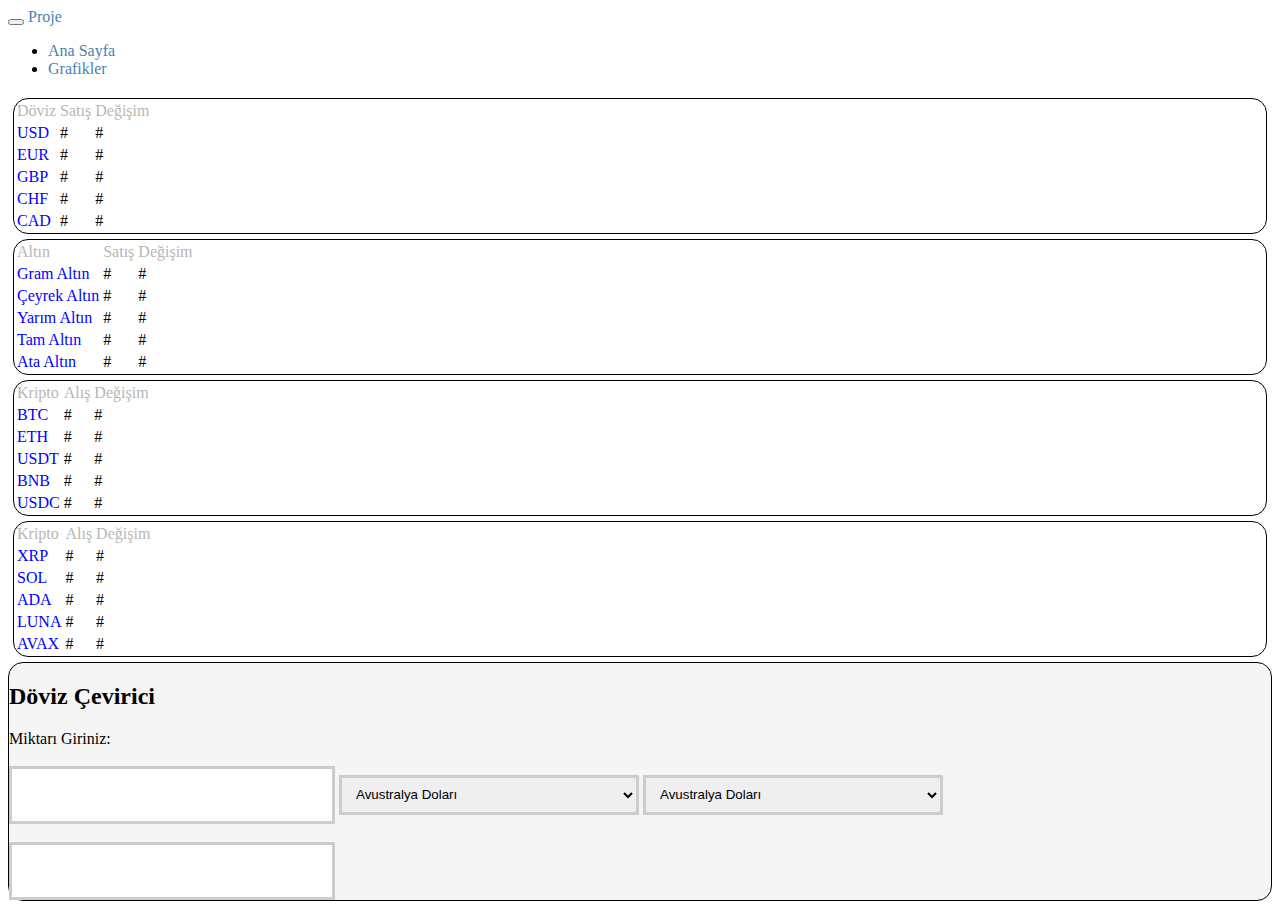
<file: index.html>
<!DOCTYPE html>

<html xmlns="http://www.w3.org/1999/xhtml" lang="tr">

<head>
  <meta charset="utf-8" />
  <meta name="viewport" content="width=device-width, initial-scale=1" />
  <link href="https://cdn.jsdelivr.net/npm/bootstrap@5.1.3/dist/css/bootstrap.min.css" rel="stylesheet"
    integrity="sha384-1BmE4kWBq78iYhFldvKuhfTAU6auU8tT94WrHftjDbrCEXSU1oBoqyl2QvZ6jIW3" crossorigin="anonymous" />
  <link rel="stylesheet" href="/static/css/style.css" type="text/css" />
  <script src="static/js/script.js"></script>


  <title>Proje</title>
</head>

<body>
  <!-- navbar -->
  <nav class="navbar navbar-expand-lg navbar-dark bg-dark">
    <div class="container-fluid">
      <button class="navbar-toggler" type="button" data-bs-toggle="collapse" data-bs-target="#navbarTogglerDemo03"
        aria-controls="navbarTogglerDemo03" aria-expanded="false" aria-label="Toggle navigation">
        <span class="navbar-toggler-icon"></span>
      </button>
      <a class="navbar-brand" href="#">Proje</a>
      <div class="collapse navbar-collapse" id="navbarTogglerDemo03">
        <ul class="navbar-nav me-auto mb-2 mb-lg-0">
          <li class="nav-item">
            <a class="nav-link active" aria-current="page" href="#">Ana Sayfa</a>
          </li>
          <li class="nav-item">
            <a class="nav-link" href="index2.html">Grafikler</a>
          </li>
        </ul>
      </div>
    </div>
  </nav>
  <!--Tablo doviz-->
  
  <div class="container-xxl" style="margin-top:20px">
    <div class="row ">

      <div class="deneme col shadow">
        <table id="doviz" class="table table-striped table-hover">
          <tr id="tabloBaslik">
            <td id="Baslik">Döviz</td>
            <td id="Baslik">Satış</td>
            <td id="Baslik">Değişim</td>
          </tr>
          <tr>
            <td id="dovIsim">USD</td>
            <td id="dovSatisUsd">#</td>
            <td id="dovDegisimUsd">#</td>
          </tr>
          <tr>
            <td id="dovIsim">EUR</td>
            <td id="dovSatisEur">#</td>
            <td id="dovDegisimEur">#</td>
          </tr>
          <tr>
            <td id="dovIsim">GBP</td>
            <td id="dovSatisGbp">#</td>
            <td id="dovDegisimGbp">#</td>
          </tr>
          <tr>
            <td id="dovIsim">CHF</td>
            <td id="dovSatisChf">#</td>
            <td id="dovDegisimChf">#</td>
          </tr>
          <tr>
            <td id="dovIsim">CAD</td>
            <td id="dovSatisCad">#</td>
            <td id="dovDegisimCad">#</td>
          </tr>
        </table>
      </div>
      <div class="deneme col shadow">
        <table class="table table-striped table-hover">
          <tr id="tabloBaslik2">
            <td id="Baslik">Altın</td>
            <td id="Baslik">Satış</td>
            <td id="Baslik">Değişim</td>
          </tr>
          <tr>
            <td id="dovIsim">Gram Altın</td>
            <td id="dovSatisG">#</td>
            <td id="dovDegisimG">#</td>
          </tr>
          <tr>
            <td id="dovIsim">Çeyrek Altın</td>
            <td id="dovSatisC">#</td>
            <td id="dovDegisimC">#</td>
          </tr>
          <tr>
            <td id="dovIsim">Yarım Altın</td>
            <td id="dovSatisY">#</td>
            <td id="dovDegisimY">#</td>
          </tr>
          <tr>
            <td id="dovIsim">Tam Altın</td>
            <td id="dovSatisT">#</td>
            <td id="dovDegisimT">#</td>
          </tr>
          <tr>
            <td id="dovIsim">Ata Altın</td>
            <td id="dovSatisA">#</td>
            <td id="dovDegisimA">#</td>
          </tr>
        </table>
      </div>

      <div class="row">
        <div class="deneme col shadow">
          <table class="table table-striped table-hover">
            <tr id="tabloBaslik3">
              <td id="Baslik">Kripto</td>
              <td id="Baslik">Alış</td>
              <td id="Baslik">Değişim</td>
            </tr>
            <tr>
              <td id="dovIsim">BTC</td>
              <td id="dovSatisBtc">#</td>
              <td id="dovDegisimBtc">#</td>
            </tr>
            <tr>
              <td id="dovIsim">ETH</td>
              <td id="dovSatisEth">#</td>
              <td id="dovDegisimEth">#</td>
            </tr>
            <tr>
              <td id="dovIsim">USDT</td>
              <td id="dovSatisUsdt">#</td>
              <td id="dovDegisimUsdt">#</td>
            </tr>
            <tr>
              <td id="dovIsim">BNB</td>
              <td id="dovSatisBnb">#</td>
              <td id="dovDegisimBnb">#</td>
            </tr>
            <tr>
              <td id="dovIsim">USDC</td>
              <td id="dovSatisUsdc">#</td>
              <td id="dovDegisimUsdc">#</td>
            </tr>
          </table>
        </div>

        <div class="deneme col shadow">
          <table class="table table-striped table-hover">
            <tr id="tabloBaslik3">
              <td id="Baslik">Kripto</td>
              <td id="Baslik">Alış</td>
              <td id="Baslik">Değişim</td>
            </tr>
            <tr>
              <td id="dovIsim">XRP</td>
              <td id="dovSatisXrp">#</td>
              <td id="dovDegisimXrp">#</td>
            </tr>
            <tr>
              <td id="dovIsim">SOL</td>
              <td id="dovSatisSol">#</td>
              <td id="dovDegisimSol">#</td>
            </tr>
            <tr>
              <td id="dovIsim">ADA</td>
              <td id="dovSatisAda">#</td>
              <td id="dovDegisimAda">#</td>
            </tr>
            <tr>
              <td id="dovIsim">LUNA</td>
              <td id="dovSatisLuna">#</td>
              <td id="dovDegisimLuna">#</td>
            </tr>
            <tr>
              <td id="dovIsim">AVAX</td>
              <td id="dovSatisAvax">#</td>
              <td id="dovDegisimAvax">#</td>
            </tr>
          </table>
        </div>
        <!-- cevirici -->
        <div class=" form1 col shadow">

          <h2>Döviz Çevirici</h2>
          <div class="">
            <label for="Amount">Miktarı</label>
            <label for="From">Giriniz:</label>
          </div>
          <input min="0" onkeydown="makeConvert()" onkeyup="makeConvert()" onkeypress="makeConvert()"
            onchange='makeConvert()' id="Miktar" type="number" name="Amount" value="">
          <select class="money1" name="money1">
            <option value="AUD" class="AUD">Avustralya Doları</option>
            <option value="BGN" class="BGN">Bulgar Levası</option>
            <option value="BRL" class="BRL">Brezilya Reali</option>
            <option value="CAD" class="CAD">Kanada Doları</option>
            <option value="CHF" class="CHF">İsviçre Frangı</option>
            <option value="CNY" class="CNY">Çin Yuanı</option>
            <option value="CZK" class="CZK">Çek Korunası</option>
            <option value="DKK" class="DKK">Danimarka Kronu</option>
            <option value="EUR" class="EUR">EURO</option>
            <option value="GBP" class="GBP">İngiliz Sterlini</option>
            <option value="HKD" class="HKD">Hong Kong Doları</option>
            <option value="HRK" class="HRK">Hırvatistan Kunası</option>
            <option value="HUF" class="HUF">Macar Forinti</option>
            <option value="IDR" class="IDR">Endonezya Rupisi</option>
            <option value="ILS" class="ILS">Yeni İsrail Şekeli</option>
            <option value="INR" class="INR">Hindistan Rupisi</option>
            <option value="ISK" class="ISK">İzlanda Kronu</option>
            <option value="JPY" class="JPY">Japon Yeni</option>
            <option value="KRW" class="KRW">Güney Kore Wonu</option>
            <option value="MXN" class="MXN">Meksika Pesosu</option>
            <option value="MYR" class="MYR">Malezya Ringgiti</option>
            <option value="NOK" class="NOK">Norveç Kronu</option>
            <option value="NZD" class="NZD">Yeni Zelanda Doları</option>
            <option value="PHP" class="PHP">Filipin Pesosu</option>
            <option value="PLN" class="PLN">Polonya Zlotisi</option>
            <option value="RON" class="RON">Rumen Leyi</option>
            <option value="RUB" class="RUB">Rus Rublesi</option>
            <option value="SEK" class="SEK">İsveç Kronu</option>
            <option value="SGD" class="SGD">Singapur Doları</option>
            <option value="THB" class="THB">Tayland Bahtı</option>
            <option value="TRY" class="TRY">Türk Lirası</option>
            <option value="USD" class="USD">ABD Doları</option>
            <option value="ZAR" class="ZAR">Güney Afrika Randı</option>
          </select>

          <select class="money2" name="money2">
            <option value="AUD" class="AUD">Avustralya Doları</option>
            <option value="BGN" class="BGN">Bulgar Levası</option>
            <option value="BRL" class="BRL">Brezilya Reali</option>
            <option value="CAD" class="CAD">Kanada Doları</option>
            <option value="CHF" class="CHF">İsviçre Frangı</option>
            <option value="CNY" class="CNY">Çin Yuanı</option>
            <option value="CZK" class="CZK">Çek Korunası</option>
            <option value="DKK" class="DKK">Danimarka Kronu</option>
            <option value="EUR" class="EUR">EURO</option>
            <option value="GBP" class="GBP">İngiliz Sterlini</option>
            <option value="HKD" class="HKD">Hong Kong Doları</option>
            <option value="HRK" class="HRK">Hırvatistan Kunası</option>
            <option value="HUF" class="HUF">Macar Forinti</option>
            <option value="IDR" class="IDR">Endonezya Rupisi</option>
            <option value="ILS" class="ILS">Yeni İsrail Şekeli</option>
            <option value="INR" class="INR">Hindistan Rupisi</option>
            <option value="ISK" class="ISK">İzlanda Kronu</option>
            <option value="JPY" class="JPY">Japon Yeni</option>
            <option value="KRW" class="KRW">Güney Kore Wonu</option>
            <option value="MXN" class="MXN">Meksika Pesosu</option>
            <option value="MYR" class="MYR">Malezya Ringgiti</option>
            <option value="NOK" class="NOK">Norveç Kronu</option>
            <option value="NZD" class="NZD">Yeni Zelanda Doları</option>
            <option value="PHP" class="PHP">Filipin Pesosu</option>
            <option value="PLN" class="PLN">Polonya Zlotisi</option>
            <option value="RON" class="RON">Rumen Leyi</option>
            <option value="RUB" class="RUB">Rus Rublesi</option>
            <option value="SEK" class="SEK">İsveç Kronu</option>
            <option value="SGD" class="SGD">Singapur Doları</option>
            <option value="THB" class="THB">Tayland Bahtı</option>
            <option value="TRY" class="TRY">Türk Lirası</option>
            <option value="USD" class="USD">ABD Doları</option>
            <option value="ZAR" class="ZAR">Güney Afrika Randı</option>
          </select>
          <div class="box-1">
            <input id='sonuc' class="response" onfocus="blur()" type="text">
          </div>


          <script src="static/js/dovizCevirici.js"></script>
          <script src="static/js/app.js"></script>
          <script src="./static/js/dovizCevirici.js"></script>
          <script src="https://cdn.jsdelivr.net/npm/bootstrap@5.1.3/dist/js/bootstrap.bundle.min.js"
            integrity="sha384-ka7Sk0Gln4gmtz2MlQnikT1wXgYsOg+OMhuP+IlRH9sENBO0LRn5q+8nbTov4+1p"
            crossorigin="anonymous"></script>
</body>

</html>
</file>
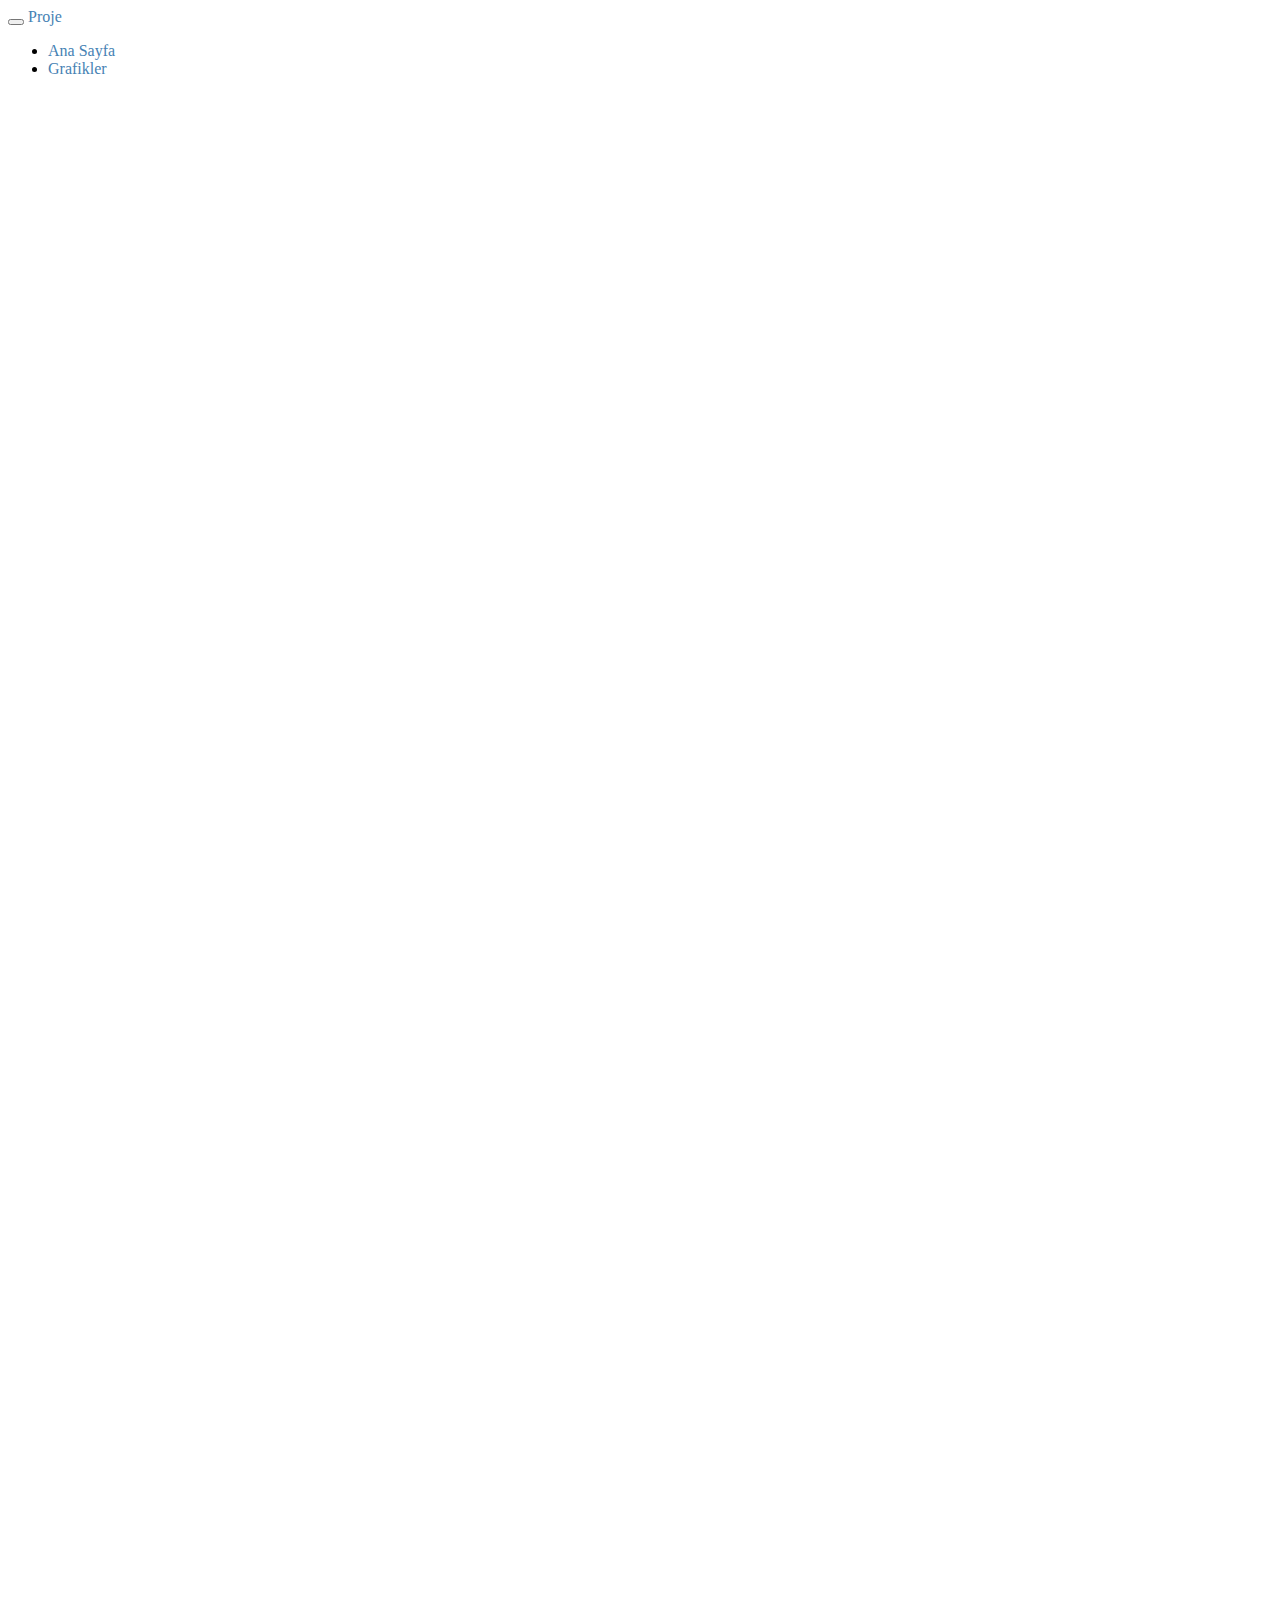
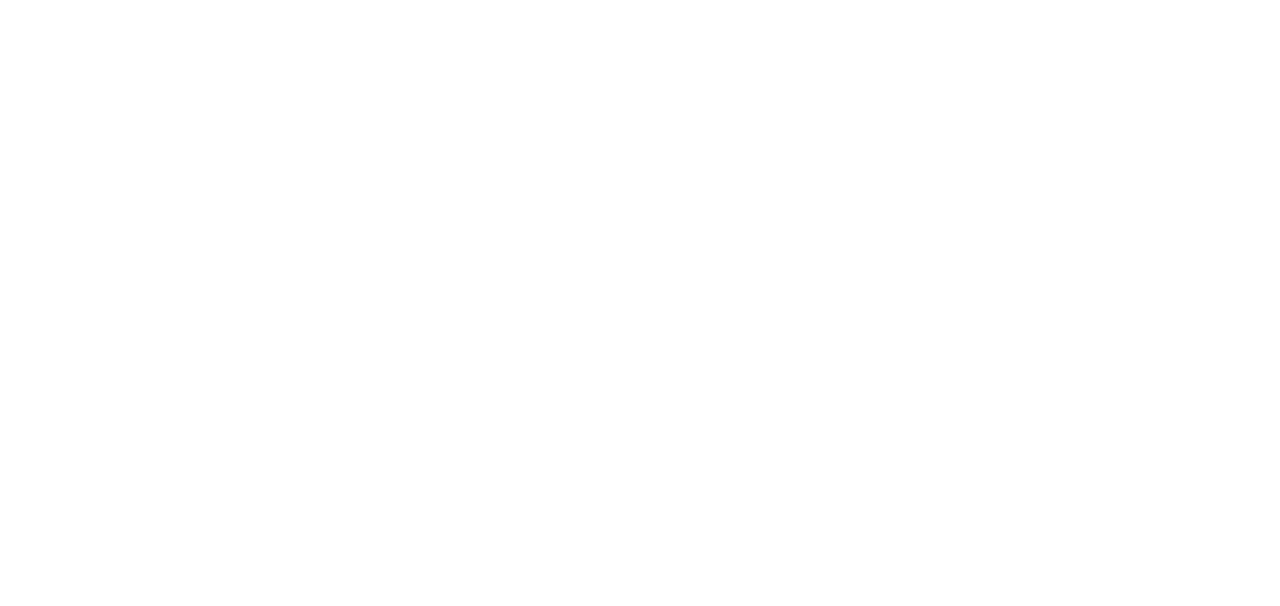
<file: index2.html>
<!Doctype html>
<html lang="tr">

<head>
  <!-- Required meta tags -->
  <meta charset="utf-8">
  <meta name="viewport" content="width=device-width, initial-scale=1">
  <link rel="stylesheet" href="static/css/style.css" TYPE="text/css"/>

  <!-- Bootstrap CSS -->
  <link href="https://cdn.jsdelivr.net/npm/bootstrap@5.1.3/dist/css/bootstrap.min.css" rel="stylesheet"
    integrity="sha384-1BmE4kWBq78iYhFldvKuhfTAU6auU8tT94WrHftjDbrCEXSU1oBoqyl2QvZ6jIW3" crossorigin="anonymous">

  <title>Grafikler</title>
</head>

<body>

  <nav class="navbar navbar-expand-lg navbar-dark bg-dark">
    <div class="container-fluid">
      <button class="navbar-toggler" type="button" data-bs-toggle="collapse" data-bs-target="#navbarTogglerDemo03"
        aria-controls="navbarTogglerDemo03" aria-expanded="false" aria-label="Toggle navigation">
        <span class="navbar-toggler-icon"></span>
      </button>
      <a class="navbar-brand" href="index.html">Proje</a>
      <div class="collapse navbar-collapse" id="navbarTogglerDemo03">
        <ul class="navbar-nav me-auto mb-2 mb-lg-0">
          <li class="nav-item">
            <a class="nav-link active" aria-current="page" href="index.html">Ana Sayfa</a>
          </li>
          <li class="nav-item">
            <a class="nav-link" href="index2.html">Grafikler</a>
          </li>
        </ul>
      </div>
    </div>
  </nav>
  <!--Tablo doviz-->
  <div class="container" style="margin-top:10px">
    <iframe id="dovizTablo"
      src="https://www.genelpara.com/embed/?symbol=doviz&doviz=USD,EUR,GBP,CHF,CAD&stil=stil-1&renk=beyaz"
      frameborder="0" width="1000" height="75"></iframe>

    <iframe id="altinTablo"
      src="https://www.genelpara.com/embed/?symbol=altin&altin=GA,C,Y,T,ATA&stil=stil-1&renk=beyaz" frameborder="0"
      width="1000" height="75" style="width:1000px; height:75px;"></iframe>
  </div>
<!--Tablolar-->
<div class="container" style="margin-top:10px">
  <iframe id="Grafik" src="https://www.genelpara.com/grafik/?list=grafik&symbol=USDTRY" frameborder="0" width="760" height="480"></iframe>
  <iframe id="Grafik" src="https://www.genelpara.com/grafik/?list=grafik&symbol=EURTRY" frameborder="0" width="760" height="480"></iframe>
  <iframe id="Grafik" src="https://www.genelpara.com/grafik/?list=grafik&symbol=BTCTRY" frameborder="0" width="760" height="480"></iframe>
  <iframe id="Grafik" src="https://www.genelpara.com/grafik/?list=grafik&symbol=ETHTRY" frameborder="0" width="760" height="480"></iframe>

</div>
  <script src="https://cdn.jsdelivr.net/npm/bootstrap@5.1.3/dist/js/bootstrap.bundle.min.js"
    integrity="sha384-ka7Sk0Gln4gmtz2MlQnikT1wXgYsOg+OMhuP+IlRH9sENBO0LRn5q+8nbTov4+1p"
    crossorigin="anonymous"></script>
</body>

</html>
</file>
<file: static/css/style.css>
body {
    background-color: white !important;
    font-family: 'Segoe UI';
}




.form1 {

    display: block;

    background-color: whitesmoke !important;
    border: 1px solid;
    border-radius: 15px;
}


a:link {
    color: steelblue;
    text-decoration: none !important;
    cursor: pointer;
    overflow: hidden;
}

a:visited {
    text-decoration: none;
    color: steelblue;
}

#para {
    width: 25 0px;
}

b {
    font-size: 17px;
}


.deneme {
    border: 1px solid;
    border-radius: 15px;
    margin: 5px;

}

#dovIsim {
    color: blue;
}

#Baslik {
    color: #B6B8B4;
}

#dovDegisim {
    color: rgb(2, 202, 92)
}

.money1 {
    width: 300px;
    padding: 6px 10px;
    margin-bottom: 18px;
    border: 3px solid #ccc;
    -webkit-transition: 0.5s;
    transition: 0.5s;
    outline: none;
    height: 40px;
}

.money2 {
    width: 300px;
    padding: 6px 10px;
    margin-bottom: 18px;
    border: 3px solid #ccc;
    -webkit-transition: 0.5s;
    transition: 0.5s;
    outline: none;
    height: 40px;
}

#Miktar {
    width: 300px;
    padding: 6px 10px;
    margin: 18px 0;
    border: 3px solid #ccc;
    -webkit-transition: 0.5s;
    transition: 0.5s;
    outline: none;
    height: 40px;
}

#para2 {
    width: 300px;
    padding: 6px 10px;

    border: 3px solid #ccc;
    -webkit-transition: 0.5s;
    transition: 0.5s;
    outline: none;
    height: 40px;
}

#sonuc {
    width: 300px;
    padding: 6px 10px;

    border: 3px solid #ccc;
    -webkit-transition: 0.5s;
    transition: 0.5s;
    outline: none;
    height: 40px;
}

/* #dovizTablo{
   margin-left: 110px;
   text-align: center;
}
#altinTablo{
    margin-left: 110px;
} */
/* #Grafik{
    margin-left: 230px;
} */
@media (max-width: 767.98px) 
{
    #Grafik{
        margin-left: 0px;
    }
}
#frame{
    float: right;
    padding-top: 10px;
    padding-right: 50px;
}
#cont{
    margin-left: 200px;
}
</file>
